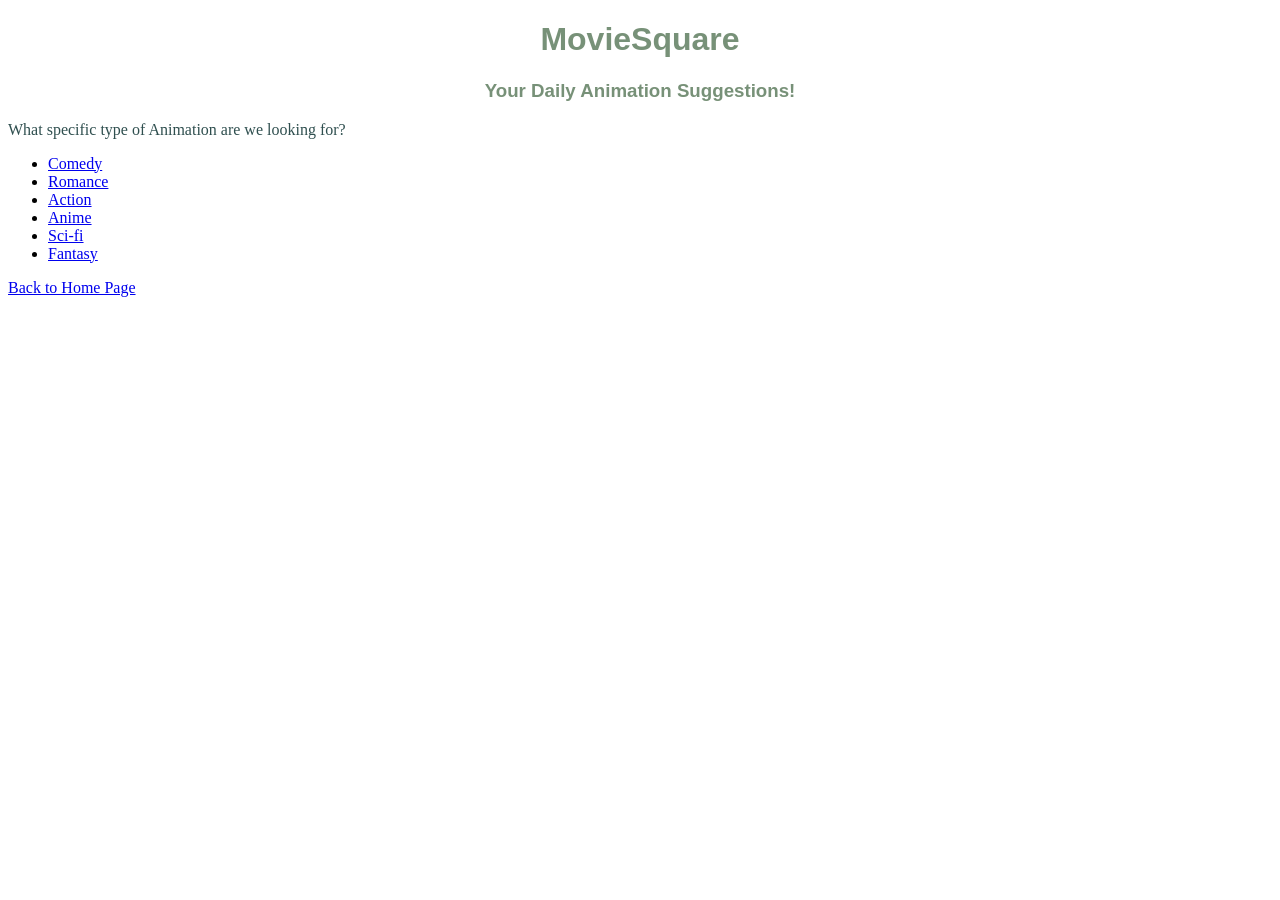
<file: Animations.html>
<!DOCTYPE html>
<html lang="en">

</html>

<head>
    <meta charset="UTF-8">
    <meta name="viewport" content="width=device-width, initial-scale=1.0">
    <title>Document</title>
    <link rel="stylesheet" href="stlyer.css">
    <h1> MovieSquare </h1>
    <h3> Your Daily Animation Suggestions!</h3>
</head>

<body>
    <p> What specific type of Animation are we looking for?</p>
    <ul>
        <li><a href=" Comedy.html">Comedy</a></li>
        <li><a href=" Romance.html">Romance</a></li>
        <li><a href=" Action.html">Action</a></li>
        <li><a href=" Anime.html">Anime</a></li>
        <li><a href=" Sci-fi.html">Sci-fi</a></li>
        <li><a href=" Fantasy.html">Fantasy</a></li>
    </ul>

    <a href="index.html">Back to Home Page</a>
    

</body>
</file>
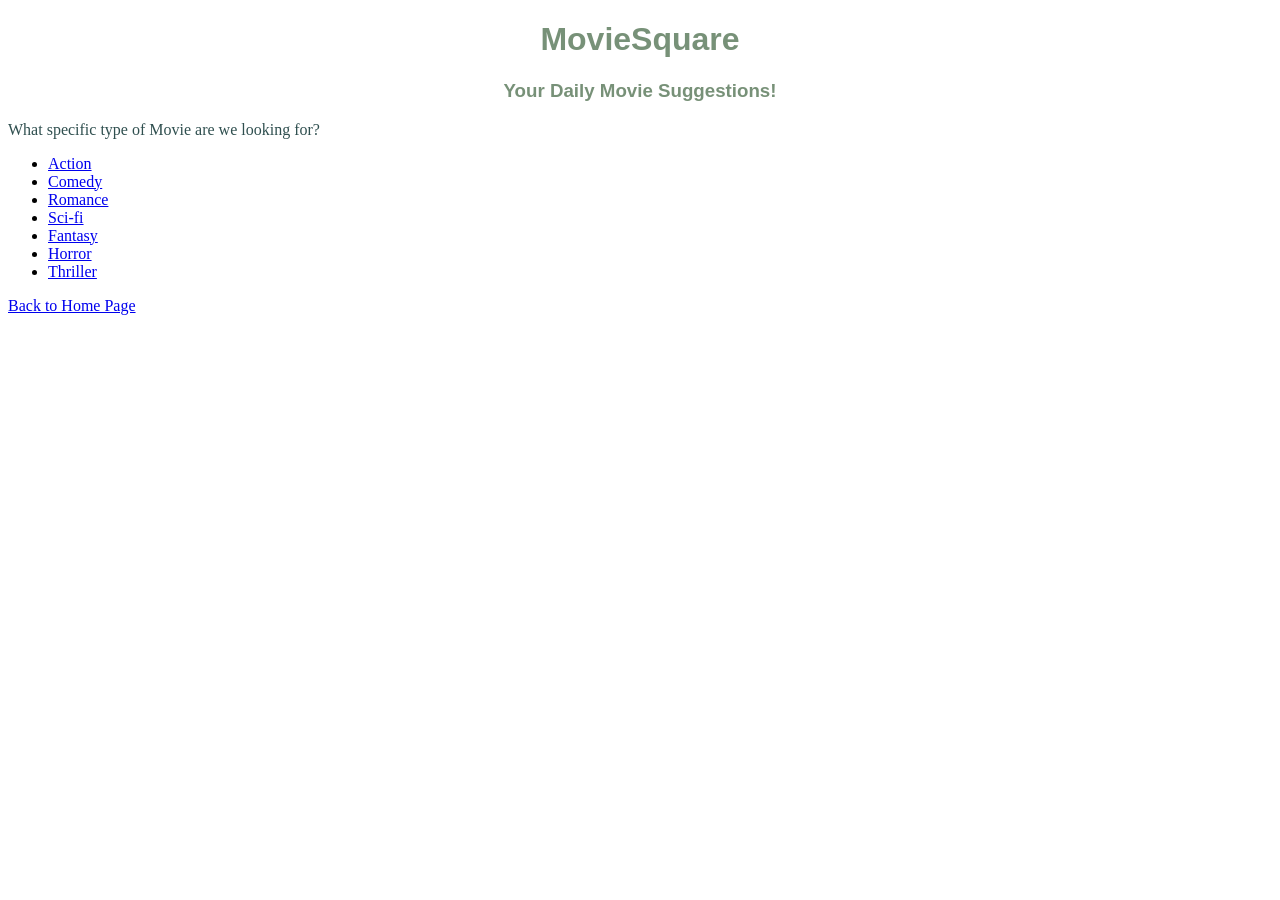
<file: Movies.html>
<!DOCTYPE html>
<html lang="en">

<head>
    <meta charset="UTF-8">
    <meta name="viewport" content="width=device-width, initial-scale=1.0">
    <title>Document</title>
    <link rel="stylesheet" href="stlyer.css">
    <h1> MovieSquare</h1>
    <h3> Your Daily Movie Suggestions!</h3>
</head>

<body>
    <p> What specific type of Movie are we looking for?</p>
    <ul>
        <li><a href=" Action.html">Action</a></li>
        <li><a href=" Comedy.html">Comedy</a></li>
        <li><a href=" Romance.html">Romance</a></li>
        <li><a href=" Sci-fi.html">Sci-fi</a></li>
        <li><a href=" Fantasy.html">Fantasy</a></li>
        <li><a href=" Horror.html">Horror</a></li>
        <li><a href=" Thriller.html">Thriller</a></li>

    </ul>

    <a href="index.html">Back to Home Page</a>

</body>

</html>
</file>
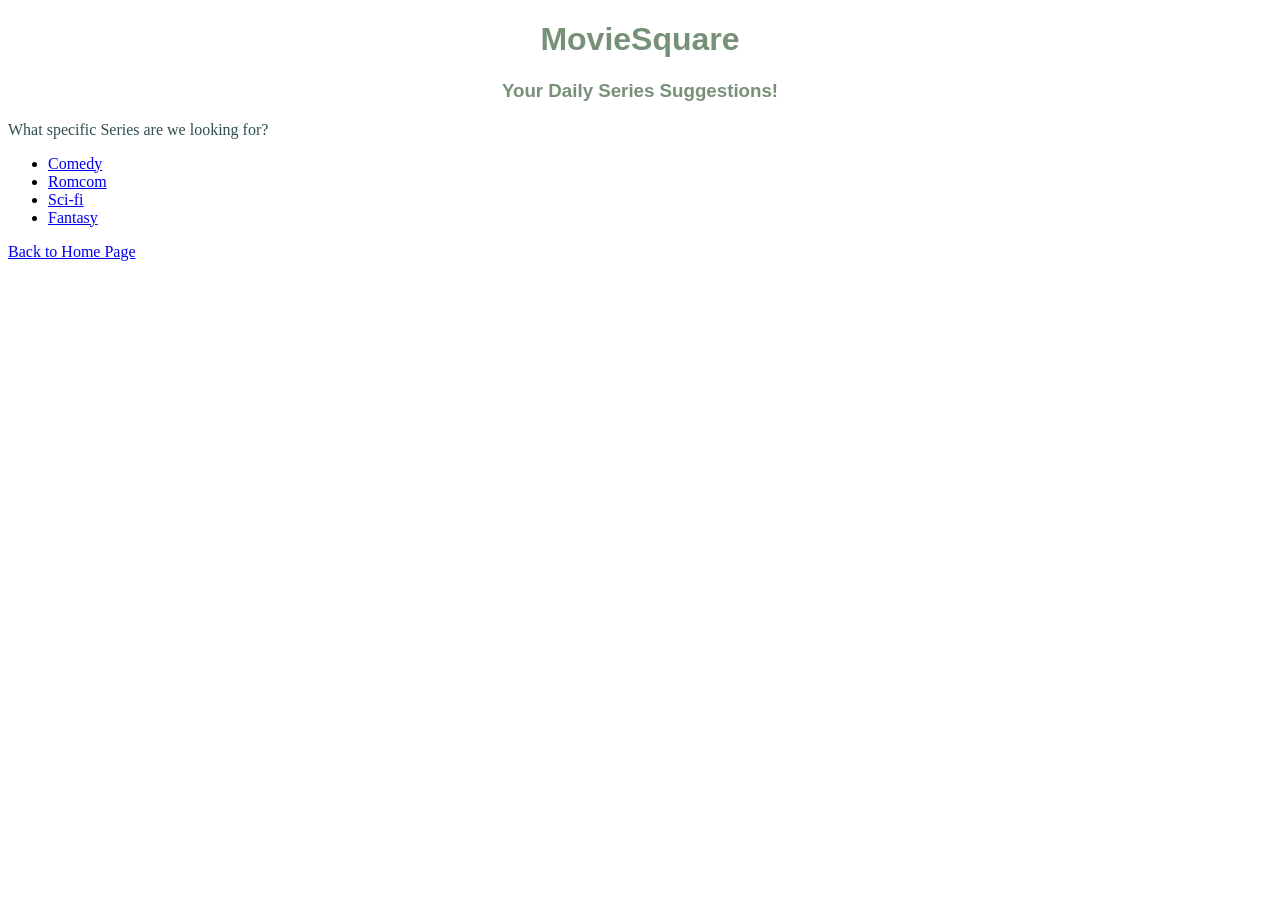
<file: Series.html>
<!DOCTYPE html>
<html lang="en">

<head>
    <meta charset="UTF-8">
    <meta name="viewport" content="width=device-width, initial-scale=1.0">
    <title>Document</title>
    <link rel="stylesheet" href="stlyer.css">
    <h1> MovieSquare </h1>
    <h3> Your Daily Series Suggestions!</h3>
</head>

<body>
    <p> What specific Series are we looking for? </p>
    <ul>
        <li><a href=" Comedy.html">Comedy</a></li>
        <li><a href=" Romcom.html">Romcom</a></li>
        <li><a href=" Sci-fi.html">Sci-fi</a></li>
        <li><a href=" Fantasy.html">Fantasy</a></li>
    </ul>

    <a href="index.html">Back to Home Page</a>


</body>

</html>
</file>
<file: stlyer.css>
h1 {
    color: rgba(0, 49, 2, 0.534);
    text-align: center;
    font-weight: bold;
    font-family: 'Arial', sans-serif;
}

h3 {
    color: rgba(0, 49, 2, 0.534);
    text-align: center;
    font-weight: bold;
    font-family: 'Arial', sans-serif;
}

P {
    color: darkslategrey;
    font: bold;
    font-family: fantasy;
}
</file>
